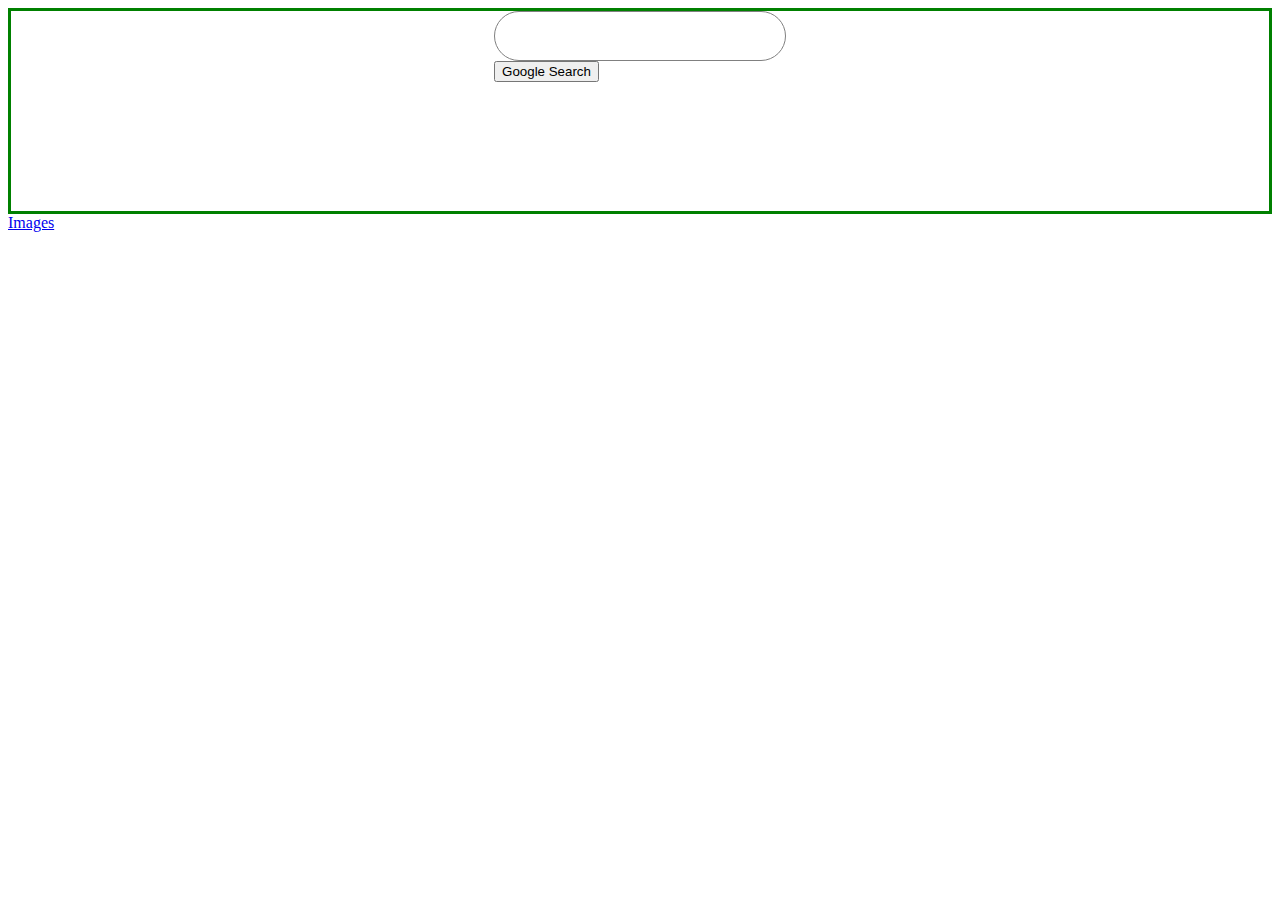
<file: index.html>
<!DOCTYPE html>
<html lang="en">
    <head>
        <title>Search</title>
        <link rel="stylesheet" href="https://stackpath.bootstrapcdn.com/bootstrap/4.5.0/css/bootstrap.min.css" integrity="sha384-9aIt2nRpC12Uk9gS9baDl411NQApFmC26EwAOH8WgZl5MYYxFfc+NcPb1dKGj7Sk" crossorigin="anonymous">        
        <link rel="stylesheet" href="styles.css">            
    </head>
    <body>
        <div class="center">
            <form action="https://google.com/search">
                <input type="text" name="q">
                <input type="submit" value="Google Search">
            </form>
        </div>
        <a href=ImageSearch.html>Images</a>
    </body>
</html>
</file>
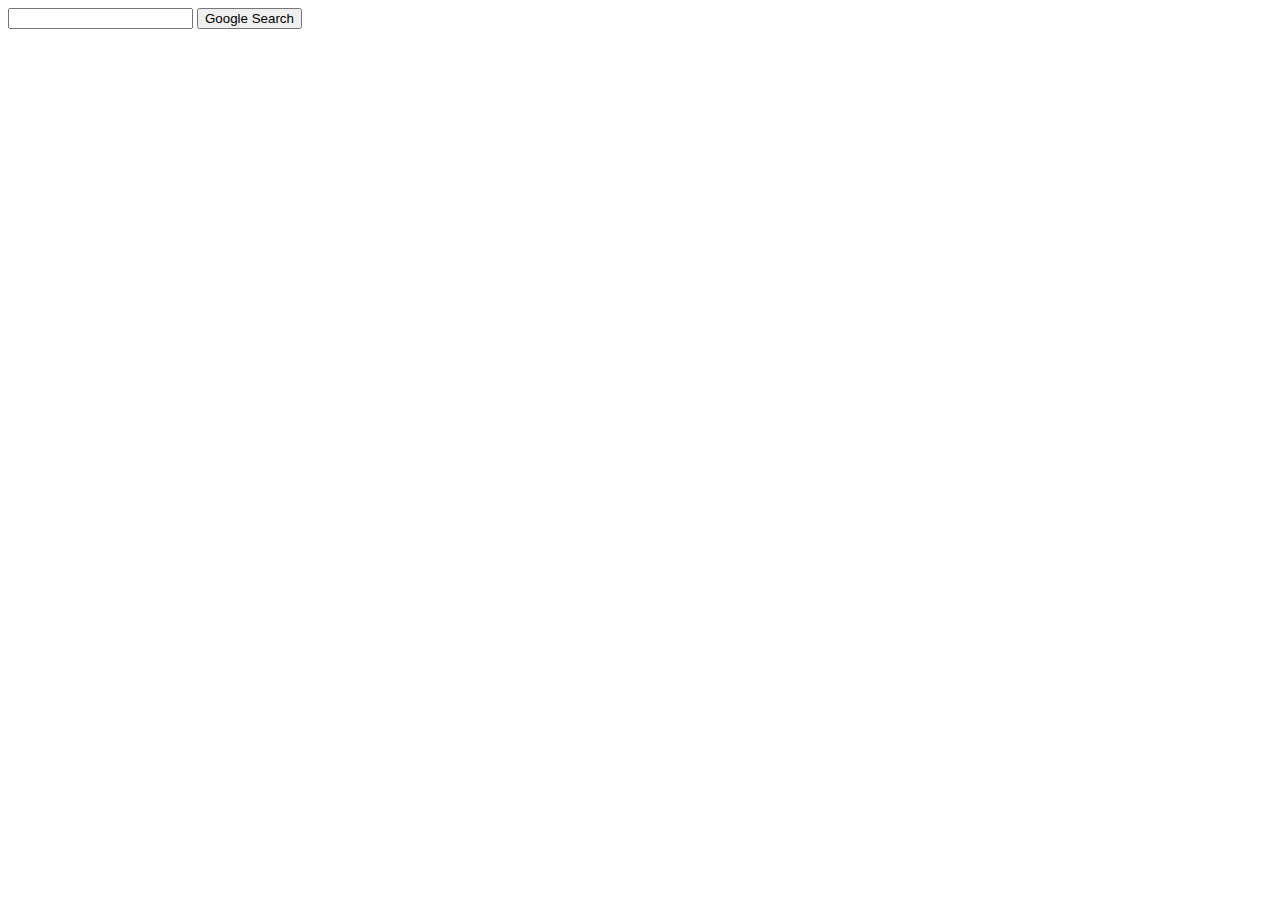
<file: AdvancedSearch.html>
<!DOCTYPE html>
<html lang="en">
    <head>
        <title>Search</title>
        <style>
            
        </style>
    </head>
    <body>
        <form action="https://google.com/search">
            <input type="text" name="q">
            <input type="submit" value="Google Search">
        </form>
    </body>
</html>
</file>
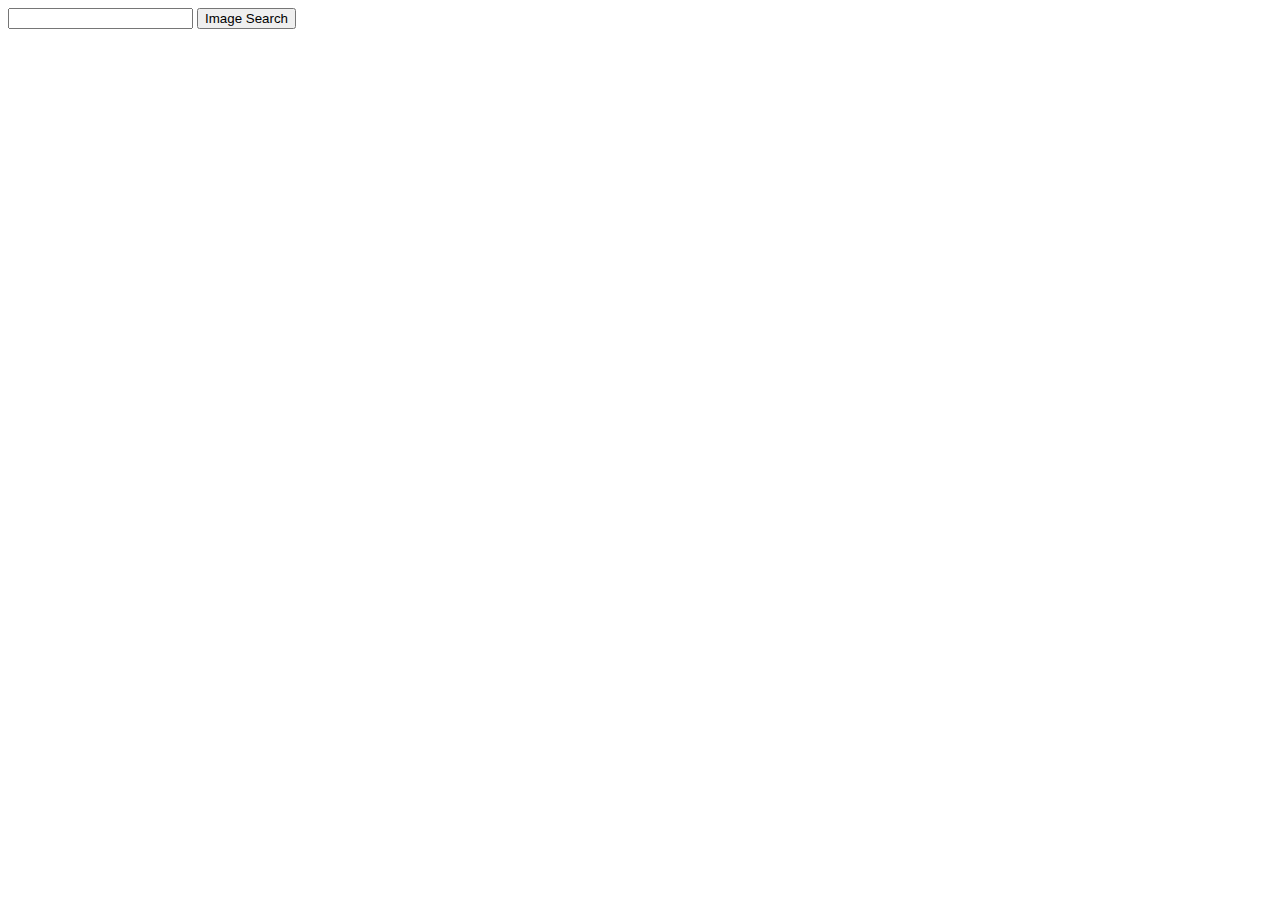
<file: ImageSearch.html>
<!DOCTYPE html>
<html lang="en">
    <head>
        <title>Search</title>
        <style>
            
        </style>
    </head>
    <body>
        <form action="https://google.com/search">
            <input type="text" name="q">
            <input type="hidden" name ="tbm" value="isch">
            <input type="submit" value="Image Search">
        </form>
    </body>
</html>
</file>
<file: styles.css>
input[type=text]{
    top: 1000px;
    width: 100%;
    min-width: 100px;
    max-width: 1050px;
    height: 50px;
    box-sizing: border-box;
    border:  1px solid gray;
    border-radius: 25px;
}
.center {
    display: flex;
    justify-content: center;
    align-items: bottom;
    height: 200px;
    border: 3px solid green;
  }
</file>
